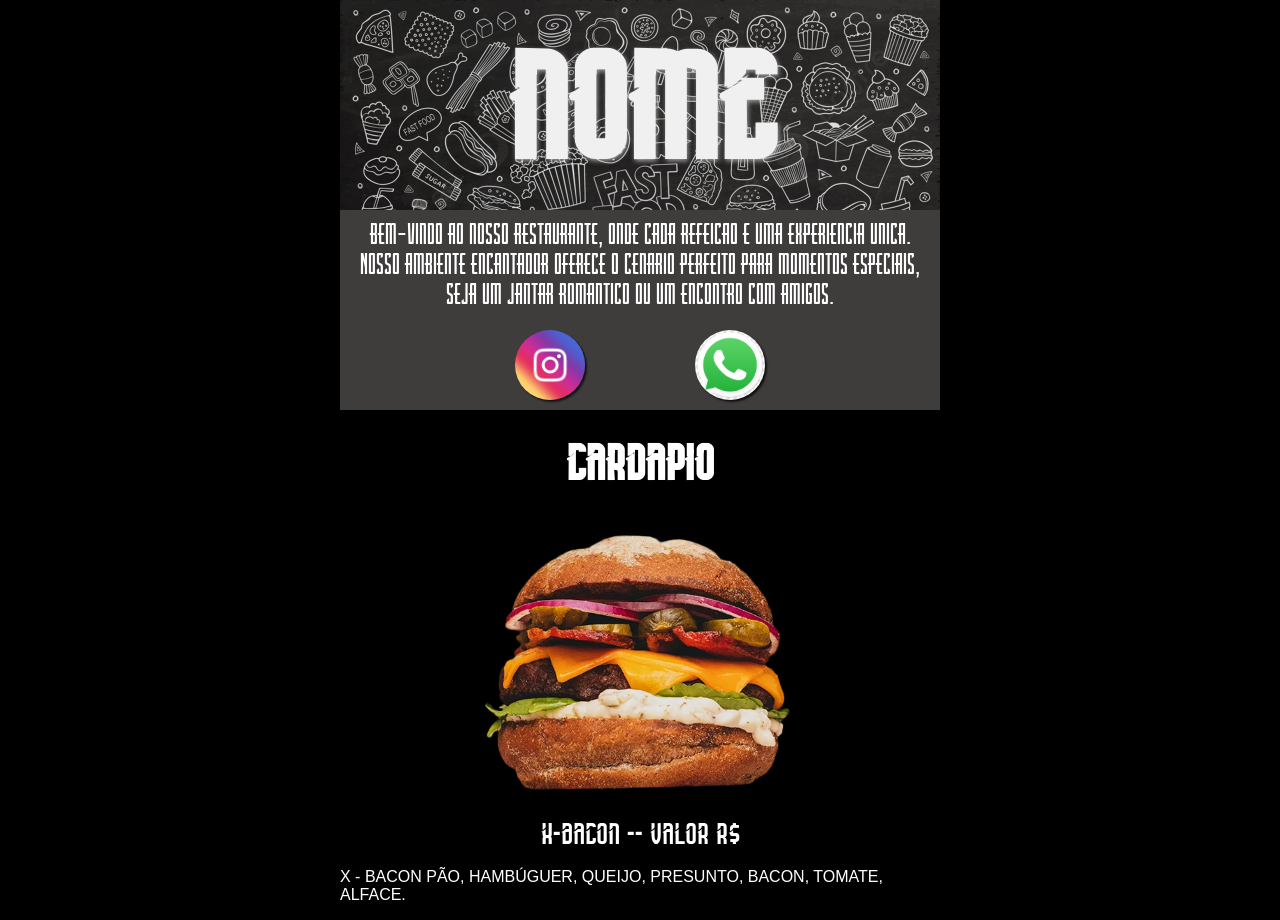
<file: index.html>
<!DOCTYPE html>
<html lang="pt-br">
<head>
    <meta charset="UTF-8">
    <meta name="viewport" content="width=device-width, initial-scale=1.0">
    <link rel="stylesheet" href="style.css">

</head>
<body>
    <header>
        <h1>nome</h1>
    </header>
    <main>
        <p>
            Bem-vindo ao nosso restaurante, onde cada refeicao e uma experiencia unica. Nosso ambiente encantador oferece o cenario perfeito para momentos especiais, seja um jantar romantico ou um encontro com amigos.
        </p>
        <div class="container">
            <a href="https://www.instagram.com/_marlonmoraiss/" id="instagram"  ><img src="imagens/logo-instagram.jpg" abbr title="_marlonmoraiss"></a>
        
            <a href="https://w.app/vTcAB3" id="whatsaap" ><img src="imagens/logo.whatsaap.jpg" alt="" abbr title="(14) 99199-8937"></a>
     </div>
    </main>
    <section>
        <h2>
            cardapio
        </h2>
        <img src="imagens/x-bacon.webp" alt="x-bacon">
        <P class="nomes">
            X-BACON -- valor R$
        </P>
        <p class="descriçao">
            X - BACON
            PÃO, HAMBÚGUER, QUEIJO, PRESUNTO, BACON, TOMATE, ALFACE.
        </p>

    </section>

    
</body>
</html>
</file>
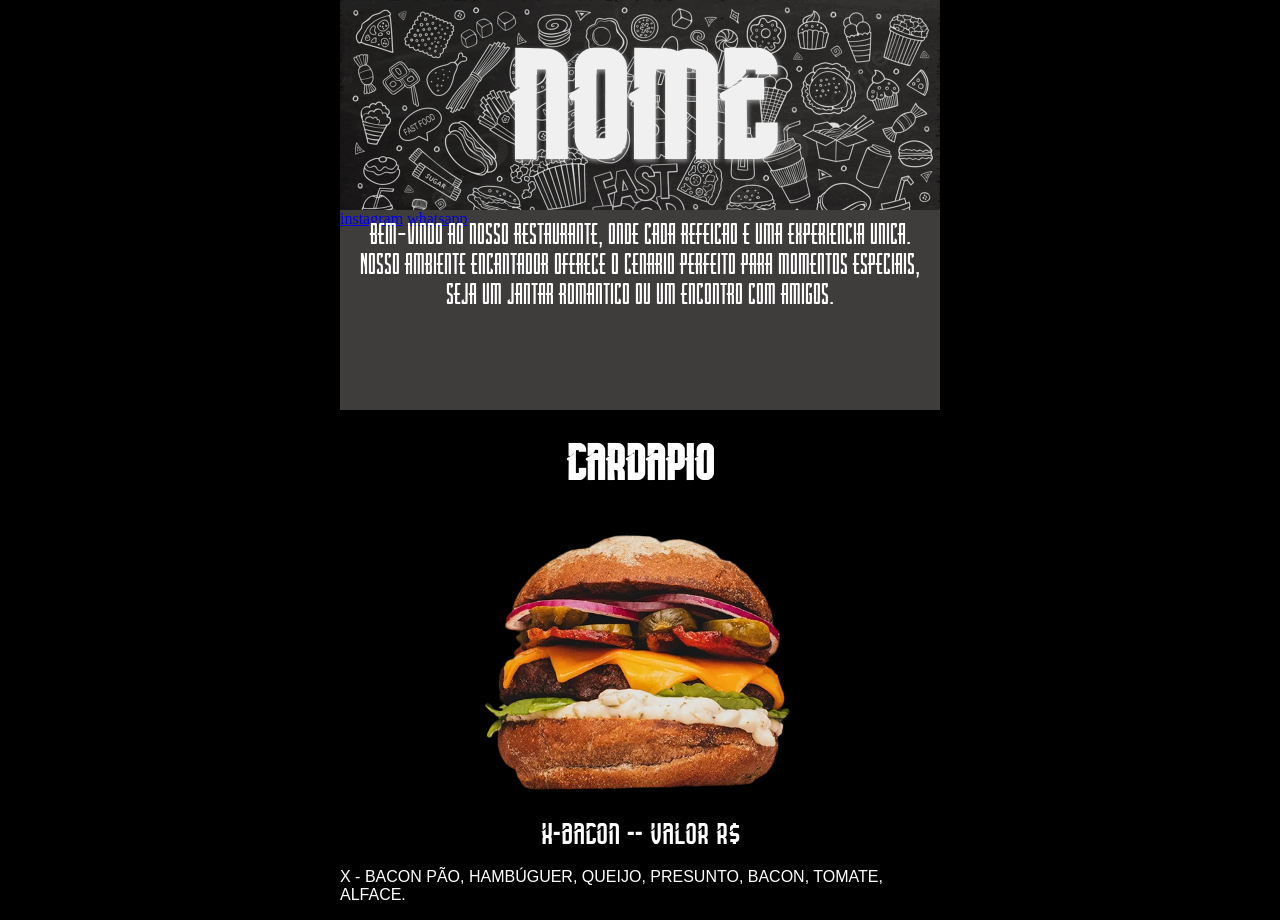
<file: teste.html>
<!DOCTYPE html>
<html lang="pt-br">
<head>
    <meta charset="UTF-8">
    <meta name="viewport" content="width=device-width, initial-scale=1.0">
    <link rel="stylesheet" href="style.css">

</head>
<body>
    <header>
        <h1>nome</h1>
    </header>
    <main>
        <p>
            Bem-vindo ao nosso restaurante, onde cada refeicao e uma experiencia unica. Nosso ambiente encantador oferece o cenario perfeito para momentos especiais, seja um jantar romantico ou um encontro com amigos.
        </p>
        <a href="#">instagram</a>
        <a href="#">whatsapp</a>
    </main>
    <section>
        <h2>
            cardapio
        </h2>
        <img src="imagens/x-bacon.webp" alt="x-bacon">
        <P class="nomes">
            X-BACON -- valor R$
        </P>
        <p class="descriçao">
            X - BACON
            PÃO, HAMBÚGUER, QUEIJO, PRESUNTO, BACON, TOMATE, ALFACE.
        </p>

    </section>

    
</body>
</html>
</file>
<file: style.css>
@charset "UTF-8";
@font-face {
    font-family: "olimpia" ;
    src: url(fontes/Olympia\ Free.otf);
    font-weight: normal;
    font-style: normal;
}
@font-face {
    font-family: "lite" ;
    src: url(fontes/Mount\ Light\ Free\ Personal\ Use.otf);
    
        
    }
@font-face {
    font-family: "rustic";
    src: url(fontes/Demo\ Rustic\ Revival.ttf);
}

body{
    margin: 0px;
    background-color: black;
    max-width: 600px;
    margin: auto;
}
header{
    background-image: url(imagens/pngtree-fast-food-doodles-hand-drawn-colorful-vector-symbols-and-objects-picture-image_1846880.jpg) ;
    background-color: rgba(0, 0, 0, 0.986);
    font-family:"olimpia";
    height: auto;
    position: relative;
    opacity: 94%;
    box-shadow: 2px 2px 2px rgba(0, 0, 0, 0.445);
    background-size: cover;
    max-width: 600px;
    margin: auto;
    
    
}
header>h1{
    margin: 0px;
    color:white;
    padding-bottom: 10px;
    padding-top: 10px;
    font-size: 150px;
    text-align: center;
    text-shadow: 1px 2px 5px rgba(255, 255, 255, 0.616);
}
main{
    position: relative;
    height: 200px;
    margin: auto;
    background-color: #3f3c3c;
    max-width: 600px;

}
main p{
position: absolute;
color: white;
margin: 0px;
font-family: 'rustic', 'Arial Narrow', Arial, sans-serif;
font-size: 30px;
text-align: center;
padding: 10px;

}
main>a{
    top: 50%;
    left: 25%;
    transform: translate(-40%, -10%);
    
    

}
div.container{
    display: flex;
   align-items: center;
   justify-content: space-around;
   border-radius: 50%;
   flex-direction: row;
   align-items: center;
   padding: 120px;
   
  
   
   
   
}


main > div> a#instagram > img{
    border-radius: 50%;
    width: 70px;
    box-shadow: 2px 2px 2px rgba(0, 0, 0, 0.726);
    
    
    
  

    
}
main >div> a#whatsaap > img{
    
    border-radius: 50%;
    width: 70px;
    box-shadow: 2px 2px 2px rgba(0, 0, 0, 0.726);
}
a#instagram > img:hover{
    border: 2px solid white;
    box-sizing: border-box;
}
a#whatsaap > img:hover{
    border: 2px solid black;
    box-sizing: border-box;
    

}
section{
    color: white;
    
}
section h2{
    margin: 0px;
    padding: 20px;
    font-family: olimpia;
    color: white;
    text-align: center;
    font-size: 50px;

}
section>img{
   display: block;
   margin: auto;
   height: 300px;


}

p.nomes{
    font-family: "olimpia";
    font-size: 30px;
    margin: 0px;
    text-align: center;
}
p.descriçao{
    font-family: sans-serif;
}
</file>
